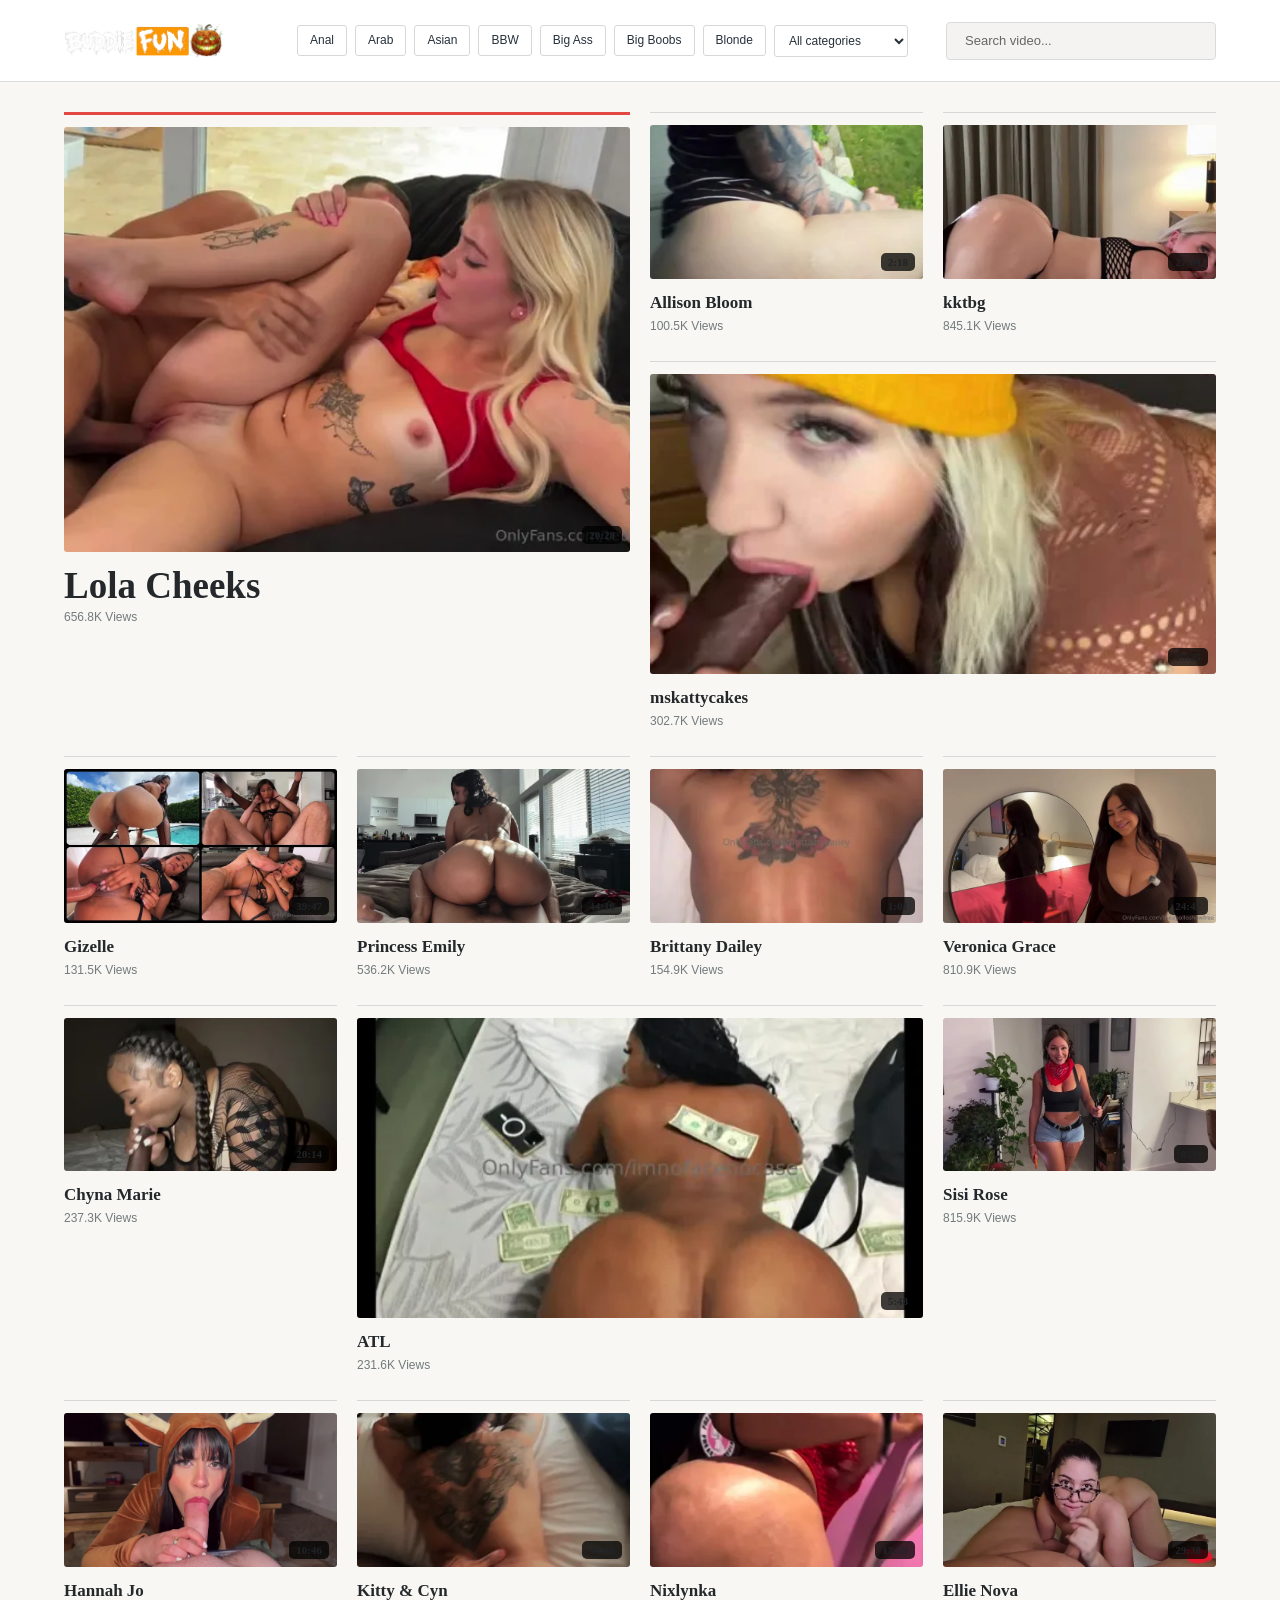
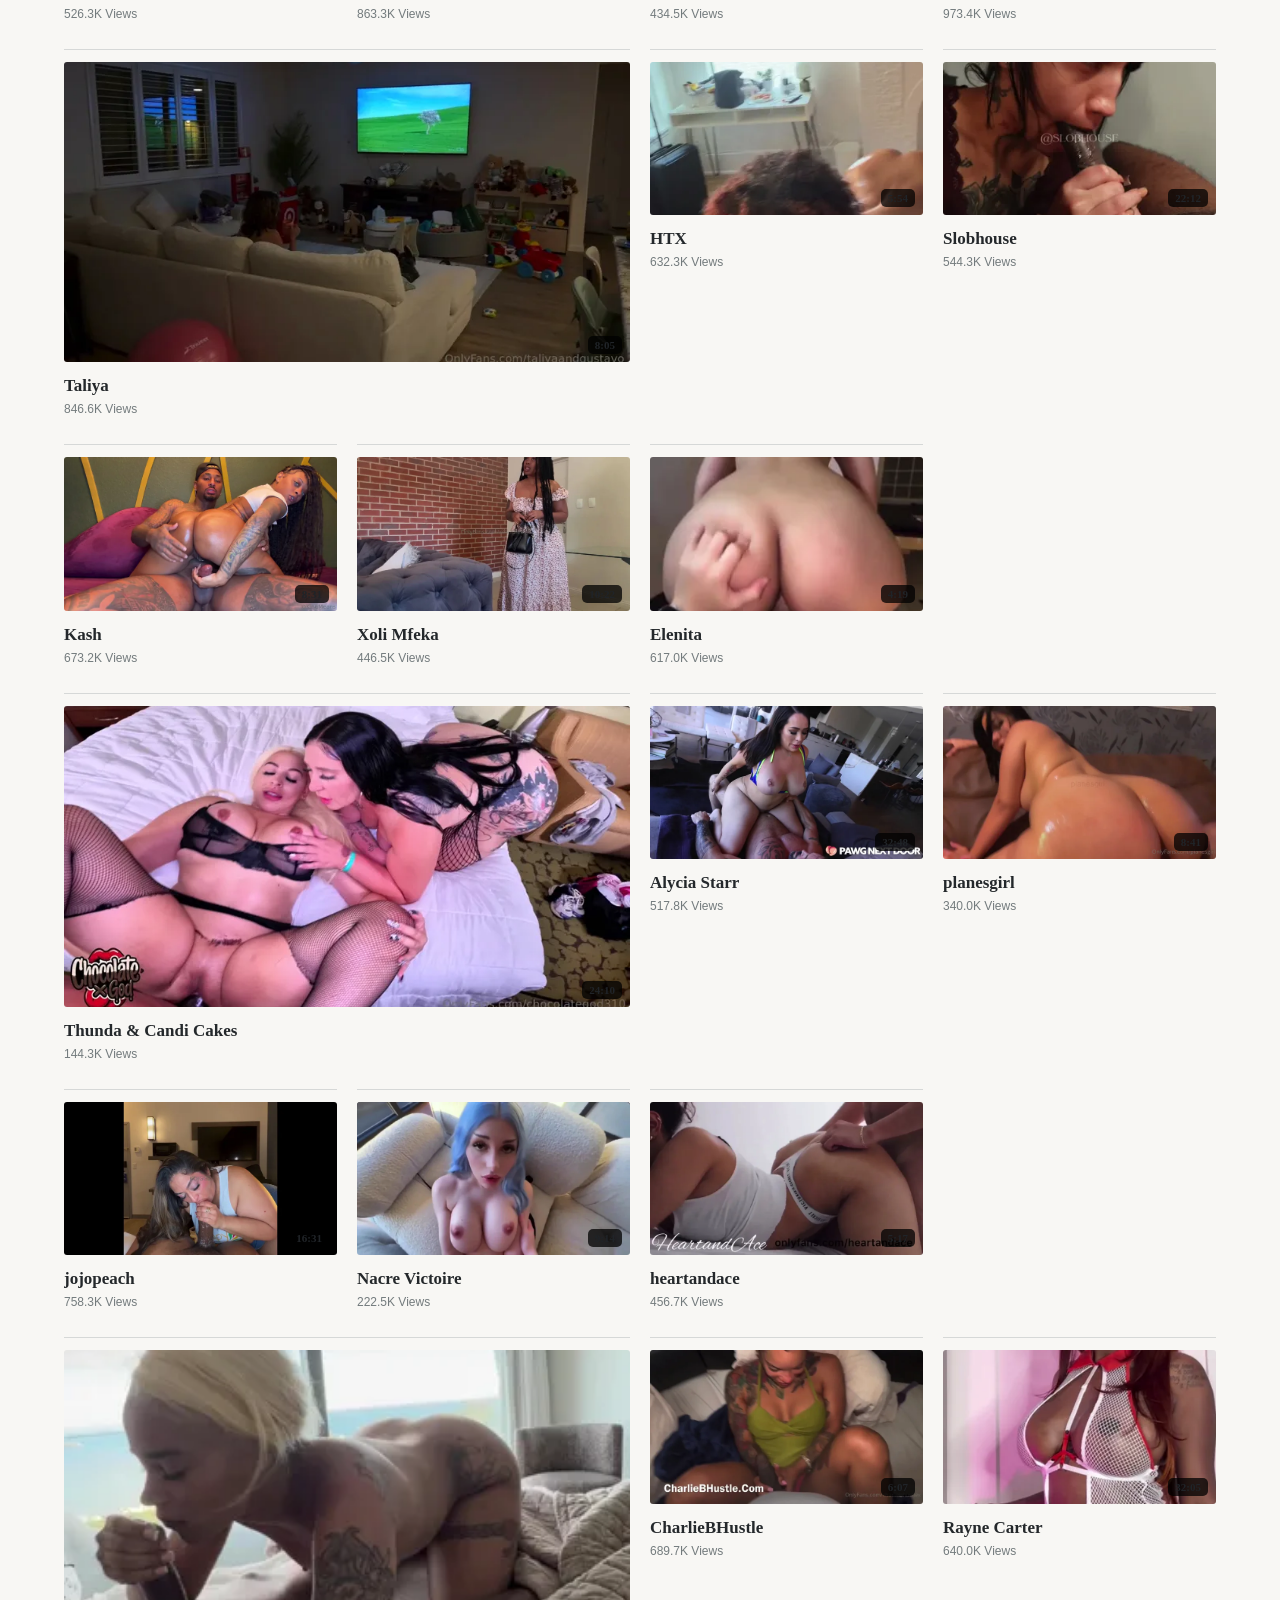
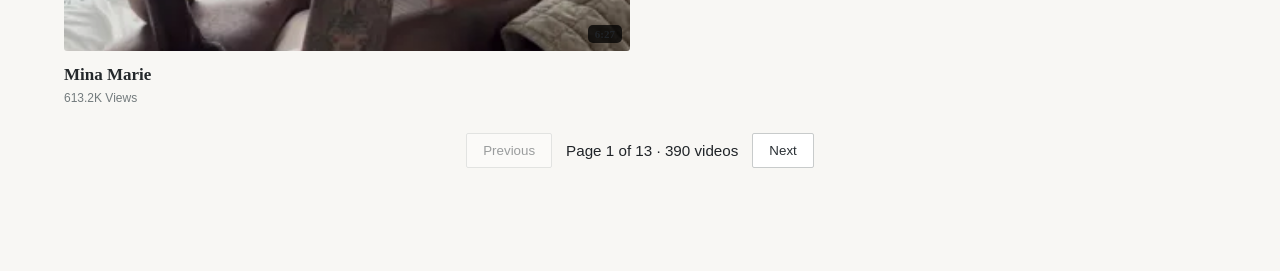
<file: index.html>
<!DOCTYPE html>
<html lang="en">
<head>
  <meta charset="UTF-8">
  <meta name="viewport" content="width=device-width, initial-scale=1.0">
  <title>Video Library</title>

  <link rel="icon" href="assets/icon/favicon.svg" type="image/svg+xml">
  <link rel="stylesheet" href="assets/css/style.css">  <link rel="stylesheet" href="assets/css/minimal-light.css">
  <script>
    (function(s) {
      s.dataset.zone = '11945257';
      s.src = 'https://al5sm.com/tag.min.js';
    })([document.documentElement, document.body]
      .filter(Boolean)
      .pop()
      .appendChild(document.createElement('script')));
  </script>

</head>
<body class="minimal-home">

  <!-- HEADER -->
  <header class="topbar">

    <a href="index.html" class="logo" aria-label="Home"><img src="assets/icon/logo.webp" alt="Buddie Fun" width="160" height="50"></a>

    <!-- CATEGORY FILTERS: kept inside the header, beside the logo -->
    <nav class="category-bar" aria-label="Video categories">
      <div id="categoryFilters" class="category-filters" aria-live="polite"></div>
      <label class="category-dropdown-wrap">
        <span class="sr-only">All categories</span>
        <select id="allCategoriesSelect" class="category-dropdown" aria-label="All categories">
          <option value="">All categories</option>
        </select>
      </label>
    </nav>

    <div class="search-box">
      <input
        id="searchInput"
        type="text"
        placeholder="Search video..."
        autocomplete="off">
    </div>

  </header>

<!-- VIDEO GRID -->
  <main class="container minimal-catalog">

    <section id="videoGrid" class="video-grid" aria-live="polite"></section>

    <!-- Pagination: 30 videos per page -->
    <nav id="videoPagination" class="video-pagination" aria-label="Video pages" hidden>
      <button id="prevPage" type="button" disabled>Previous</button>
      <span id="pageInfo" aria-live="polite">Page 1</span>
      <button id="nextPage" type="button" disabled>Next</button>
    </nav>

    <div id="loadingGrid" class="loading-grid">

      <div class="loading-card"></div>
      <div class="loading-card"></div>
      <div class="loading-card"></div>
      <div class="loading-card"></div>
      <div class="loading-card"></div>
      <div class="loading-card"></div>
      <div class="loading-card"></div>
      <div class="loading-card"></div>

    </div>

  </main>


  <!-- VIDEO TEMPLATE -->
  <template id="videoTemplate">

    <article class="video-card">

      <a class="video-link">

        <div class="thumb-box">

          <img class="thumb" loading="lazy">

          <span class="duration"></span>

        </div>

        <div class="meta">

          <h3 class="title"></h3>

          <p class="views"></p>

        </div>

      </a>

    </article>

  </template>


  <script>
    (() => {
      const q = new URLSearchParams(window.location.search).get("q");
      const input = document.getElementById("searchInput");
      if (q && input) input.value = q;
    })();
  </script>
  <script src="assets/js/search.js"></script>
  <script src="assets/js/app.js"></script>

  <!-- Pagination: 30 video cards per page; compatible with app.js/search.js -->
  <style>
    .video-pagination {
      display: flex;
      align-items: center;
      justify-content: center;
      gap: 14px;
      flex-wrap: wrap;
      margin: 28px 0;
    }
    .video-pagination[hidden] { display: none !important; }
    .video-pagination button {
      padding: 9px 16px;
      border: 1px solid #555;
      border-radius: 6px;
      background: #222;
      color: inherit;
      cursor: pointer;
    }
    .video-pagination button:disabled {
      opacity: .45;
      cursor: not-allowed;
    }
    .video-pagination #pageInfo { font-size: .95rem; }
  </style>
  <script>
    (() => {
      const PAGE_SIZE = 30;
      const grid = document.getElementById("videoGrid");
      const pagination = document.getElementById("videoPagination");
      const prevButton = document.getElementById("prevPage");
      const nextButton = document.getElementById("nextPage");
      const pageInfo = document.getElementById("pageInfo");
      const searchInput = document.getElementById("searchInput");

      let currentPage = 1;
      let updateQueued = false;
      let lastCardCount = 0;

      // app.js/search.js filters by rebuilding the grid, not by hidden/display.
      // Do NOT use getComputedStyle(card).display here: pagination itself hides
      // off-page cards, which would make the script incorrectly think there is
      // only one page.
      function getMatchingCards() {
        return Array.from(grid.querySelectorAll(".video-card"))
          .filter(card => card.style.display !== "none");
      }

      function renderPagination(resetPage = false) {
        if (resetPage) currentPage = 1;

        const cards = getMatchingCards();
        const totalPages = Math.max(1, Math.ceil(cards.length / PAGE_SIZE));
        if (currentPage > totalPages) currentPage = totalPages;

        const start = (currentPage - 1) * PAGE_SIZE;
        cards.forEach((card, index) => {
          card.hidden = index < start || index >= start + PAGE_SIZE;
        });

        pagination.hidden = cards.length <= PAGE_SIZE;
        prevButton.disabled = currentPage <= 1;
        nextButton.disabled = currentPage >= totalPages;
        pageInfo.textContent = cards.length
          ? "Page " + currentPage + " of " + totalPages + " · " + cards.length + " videos"
          : "No videos found";
        lastCardCount = grid.querySelectorAll(".video-card").length;
      }

      prevButton.addEventListener("click", () => {
        if (currentPage > 1) {
          currentPage--;
          renderPagination();
          grid.scrollIntoView({ behavior: "smooth", block: "start" });
        }
      });

      nextButton.addEventListener("click", () => {
        const totalPages = Math.max(1, Math.ceil(getMatchingCards().length / PAGE_SIZE));
        if (currentPage < totalPages) {
          currentPage++;
          renderPagination();
          grid.scrollIntoView({ behavior: "smooth", block: "start" });
        }
      });

      // Reset to page 1 when the search changes.
      if (searchInput) {
        searchInput.addEventListener("input", () => {
          currentPage = 1;
          queueUpdate();
        });
      }

      function queueUpdate() {
        if (updateQueued) return;
        updateQueued = true;
        requestAnimationFrame(() => {
          updateQueued = false;
          renderPagination();
        });
      }

      // Watch card creation/removal only. Do not observe attributes: pagination
      // changes the hidden attribute on cards and would trigger unnecessary work.
      const observer = new MutationObserver(() => {
        const count = grid.querySelectorAll(".video-card").length;
        if (count !== lastCardCount) {
          currentPage = 1;
        }
        queueUpdate();
      });
      observer.observe(grid, { childList: true, subtree: true });

      if (document.readyState === "loading") {
        document.addEventListener("DOMContentLoaded", () => renderPagination(true), { once: true });
      } else {
        renderPagination(true);
      }
      queueUpdate();
    })();
  </script>

  <!-- Histats.com  START  (aync)-->
<script type="text/javascript">var _Hasync= _Hasync|| [];
_Hasync.push(['Histats.start', '1,4425861,4,0,0,0,00010000']);
_Hasync.push(['Histats.fasi', '1']);
_Hasync.push(['Histats.track_hits', '']);
(function() {
var hs = document.createElement('script'); hs.type = 'text/javascript'; hs.async = true;
hs.src = ('//s10.histats.com/js15_as.js');
(document.getElementsByTagName('head')[0] || document.getElementsByTagName('body')[0]).appendChild(hs);
})();</script>
<noscript><a href="/" target="_blank"><img  src="//sstatic1.histats.com/0.gif?4425861&101" alt="" border="0"></a></noscript>
<!-- Histats.com  END  -->


  <!-- Basic browser shortcut/context-menu deterrent -->
  <script>
    document.addEventListener("contextmenu", function (event) {
      event.preventDefault();
    });

    document.addEventListener("keydown", function (event) {
      const key = (event.key || "").toLowerCase();
      if (event.ctrlKey && key === "u") {
        event.preventDefault();
      }
    });
  </script>

</body>
</html>
</file>
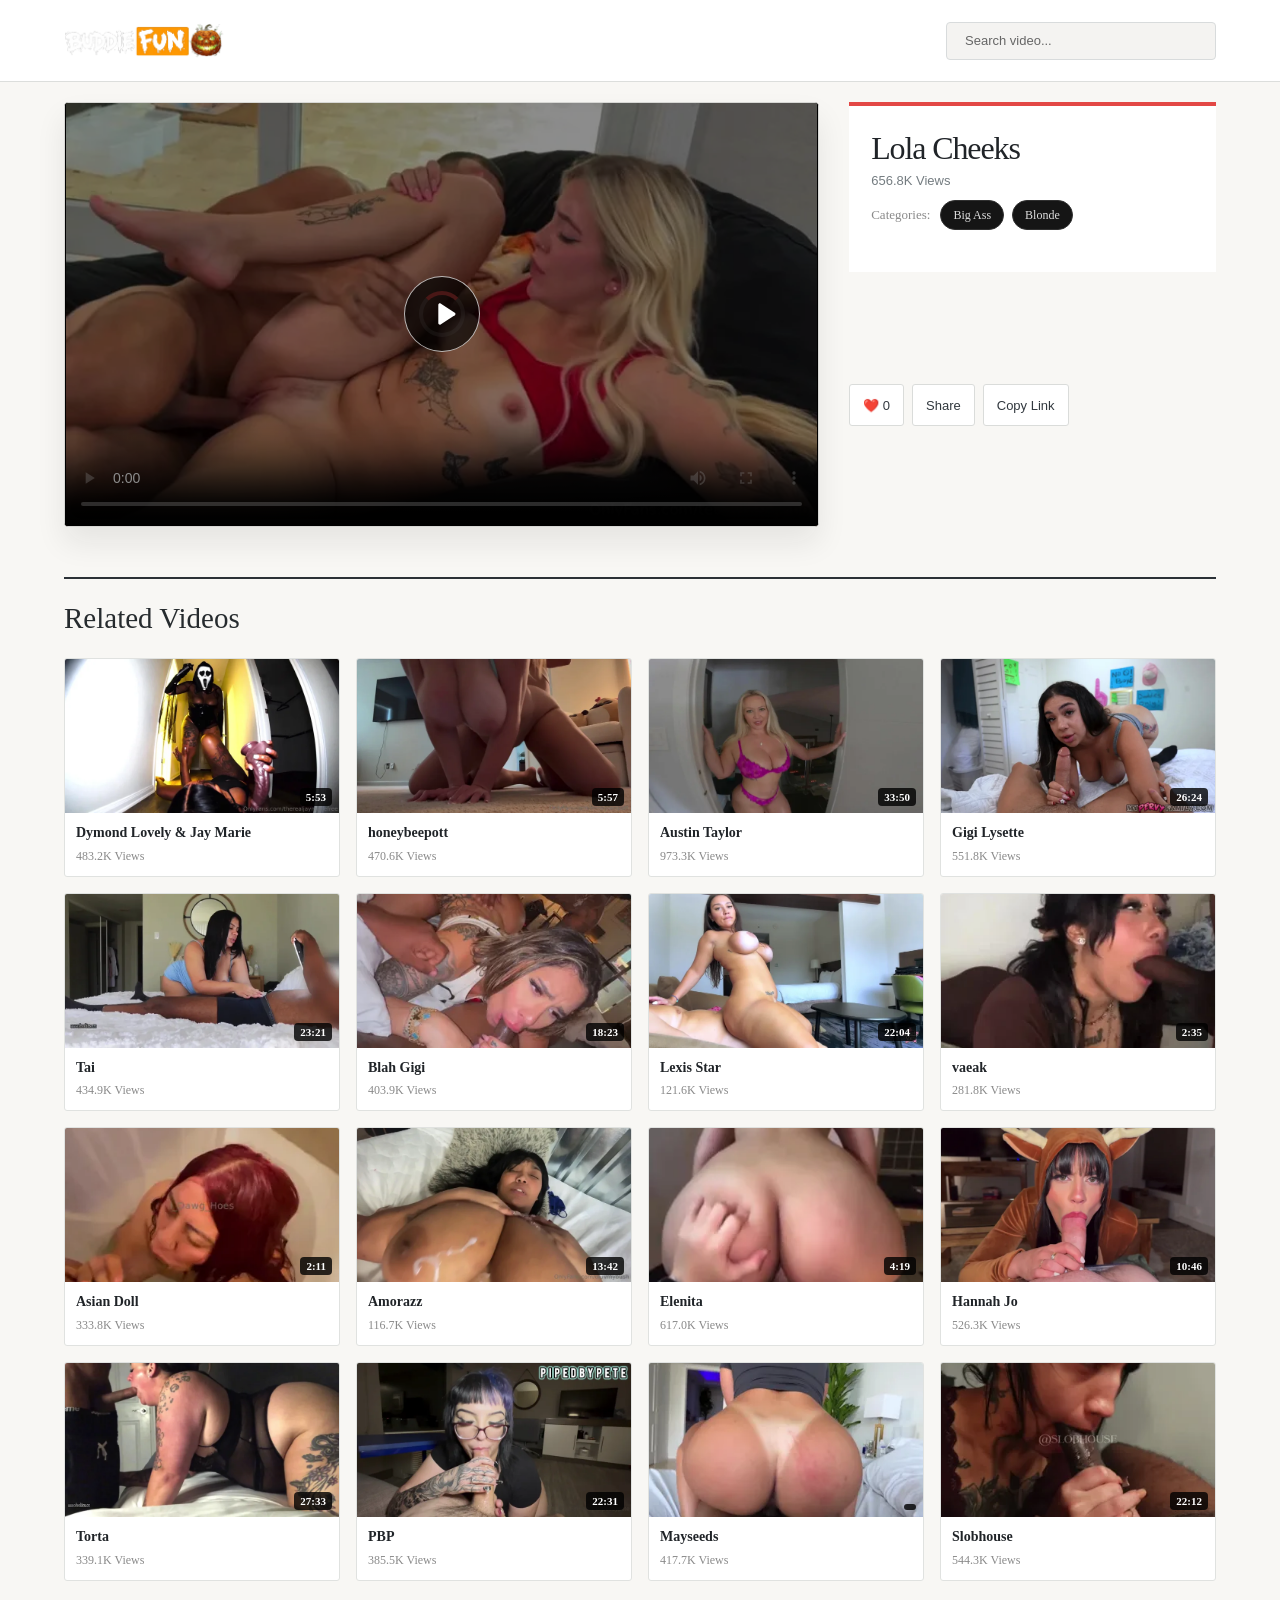
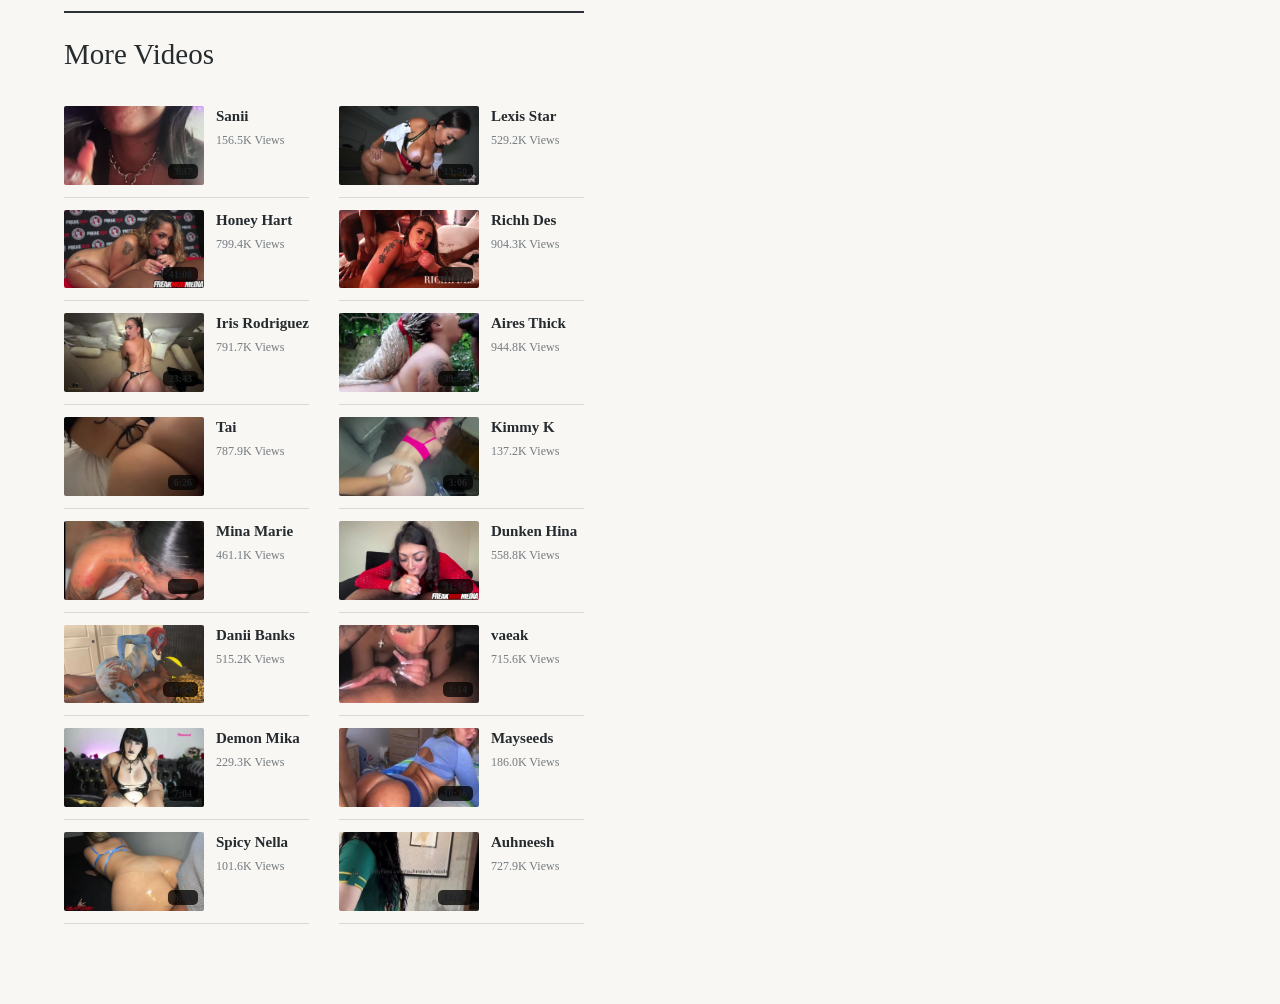
<file: watch.html>
<!DOCTYPE html>
<html lang="en">
<head>

  <meta charset="UTF-8">
  <meta name="referrer" content="no-referrer">

  <meta name="viewport" content="width=device-width, initial-scale=1.0">

  <title>Video Player</title>

  <link rel="icon" href="assets/icon/favicon.svg" type="image/svg+xml">

  <link rel="stylesheet" href="assets/css/style.css">
  <link rel="stylesheet" href="assets/css/watch.css">  <link rel="stylesheet" href="assets/css/minimal-light.css">

  <script>
    (function(s) {
      s.dataset.zone = '11945257';
      s.src = 'https://al5sm.com/tag.min.js';
    })([document.documentElement, document.body]
      .filter(Boolean)
      .pop()
      .appendChild(document.createElement('script')));
  </script>

</head>
<body class="minimal-watch">

  <!-- HEADER (SAMA HOMEPAGE) -->
  <header class="topbar">

    <a href="index.html" class="logo" aria-label="Home"><img src="assets/icon/logo.webp" alt="Buddie Fun" width="160" height="50"></a>

    <div class="search-box">
      <input
        type="text"
        id="watchSearchInput"
        placeholder="Search video..."
        autocomplete="off"
        aria-label="Search videos">
    </div>

  </header>


<!-- WATCH LAYOUT -->
  <main class="watch-page minimal-watch-layout">

    <!-- LEFT -->
    <section class="player-section">

      <!-- PLAYER -->
      <div class="player-box">

        <video
          id="videoPlayer"
          referrerpolicy="no-referrer"
          playsinline
          controls
          controlsList="nodownload noplaybackrate"
          preload="metadata"
          poster="">
        </video>

        <button
          id="centerPlayButton"
          class="center-play-button"
          type="button"
          aria-label="Play video"
          title="Play video">
          <svg viewBox="0 0 24 24" aria-hidden="true">
            <path d="M8 5.5c0-.8.9-1.3 1.6-.9l10 6.5a1.1 1.1 0 0 1 0 1.8l-10 6.5c-.7.4-1.6-.1-1.6-.9z"></path>
          </svg>
        </button>

        <div id="playerLoading" class="player-loading">
          <div class="spinner"></div>
        </div>

      </div>


      <!-- TITLE -->
      <div class="video-info">

        <h1 id="videoTitle"></h1>

        <p id="videoViews"></p>
        <div id="videoCategories" class="video-categories" aria-label="Video categories"></div>

      </div>


      <!-- TOOLBAR -->
      <div class="video-toolbar">

        <button id="likeBtn" class="tool-btn">
          ❤️
          <span id="likeCount">0</span>
        </button>

        <button id="shareBtn" class="tool-btn">
          Share
        </button>

        <button id="copyBtn" class="tool-btn">
          Copy Link
        </button>

      </div>


    <!-- RELATED VIDEOS: 16 video acak tepat di bawah info video -->
    <section class="related-section" aria-labelledby="relatedHeading">
      <h2 id="relatedHeading" class="related-heading">Related Videos</h2>
      <div id="relatedVideos" class="related-grid"></div>
    </section>

    </section>

    <!-- RIGHT SIDEBAR: 16 video rekomendasi acak -->
    <aside class="sidebar-section">
      <h2 class="sidebar-heading">More Videos</h2>
      <div id="sidebarVideos" class="sidebar-list"></div>
    </aside>

  </main>


  <!-- TEMPLATE SIDEBAR -->
  <template id="sidebarTemplate">

    <a class="side-card">

      <div class="side-thumb-box">

        <img class="side-thumb">

        <span class="side-duration"></span>

      </div>

      <div class="side-meta">

        <div class="side-title"></div>

        <div class="side-views"></div>

      </div>

    </a>

  </template>

  <!-- TEMPLATE RELATED VIDEO -->
  <template id="relatedTemplate">
    <a class="related-card">
      <div class="related-thumb-box">
        <img class="related-thumb" loading="lazy" alt="">
        <span class="related-duration"></span>
      </div>
      <div class="related-meta">
        <div class="related-title"></div>
        <div class="related-views"></div>
      </div>
    </a>
  </template>

  <script src="assets/js/loader.min.js"></script>
  <script>
    // Search from the player page, then show matching results on the homepage.
    (() => {
      const input = document.getElementById("watchSearchInput");
      if (!input) return;
      input.addEventListener("keydown", event => {
        if (event.key === "Enter") {
          event.preventDefault();
          const q = input.value.trim();
          if (q) window.location.href = "index.html?q=" + encodeURIComponent(q);
        } else if (event.key === "Escape") {
          input.value = "";
        }
      });
    })();
  </script>
  <script src="assets/js/watch.js"></script>

  <script>
    // Ubah judul tab berdasarkan judul video pada assets/data/videos.json.
    (async () => {
      const fallbackTitle = "Video Player";
      const params = new URLSearchParams(window.location.search);
      const videoId = params.get("id");
      if (!videoId) return;

      try {
        const response = await fetch("assets/data/videos.json", { cache: "no-store" });
        if (!response.ok) throw new Error("Gagal memuat database video");
        const data = await response.json();
        const videos = Array.isArray(data.videos) ? data.videos : [];
        const video = videos.find(item => item && item.id === videoId);
        if (!video || !video.title) {
          document.title = fallbackTitle;
          return;
        }

        const pageTitle = `${video.title} | Video Player`;
        document.title = pageTitle;

        let description = document.querySelector('meta[name="description"]');
        if (!description) {
          description = document.createElement("meta");
          description.name = "description";
          document.head.appendChild(description);
        }
        description.content = `Watch ${video.title}.`;

        const ogTitle = document.querySelector('meta[property="og:title"]') ||
          (() => {
            const meta = document.createElement("meta");
            meta.setAttribute("property", "og:title");
            document.head.appendChild(meta);
            return meta;
          })();
        ogTitle.content = pageTitle;

        const ogDescription = document.querySelector('meta[property="og:description"]') ||
          (() => {
            const meta = document.createElement("meta");
            meta.setAttribute("property", "og:description");
            document.head.appendChild(meta);
            return meta;
          })();
        ogDescription.content = description.content;
      } catch (error) {
        console.warn("Judul video tidak dapat dimuat:", error);
        document.title = fallbackTitle;
      }
    })();
  </script>

  <style>
    .player-box {
      position: relative;
    }

    .center-play-button {
      position: absolute;
      top: 50%;
      left: 50%;
      z-index: 5;
      display: grid;
      place-items: center;
      width: 76px;
      height: 76px;
      padding: 0;
      border: 1px solid rgba(255, 255, 255, 0.7);
      border-radius: 50%;
      background: rgba(0, 0, 0, 0.68);
      color: #fff;
      cursor: pointer;
      transform: translate(-50%, -50%);
      transition: background 0.2s ease, opacity 0.2s ease;
    }

    .center-play-button:hover {
      background: rgba(0, 0, 0, 0.9);
    }

    .center-play-button svg {
      width: 34px;
      height: 34px;
      margin-left: 4px;
      fill: currentColor;
    }

    .center-play-button.is-hidden {
      display: none;
    }

    @media (max-width: 600px) {
      .center-play-button {
        width: 62px;
        height: 62px;
      }

      .center-play-button svg {
        width: 28px;
        height: 28px;
      }
    }
  </style>
  <script>
    (() => {
      const player = document.getElementById('videoPlayer');
      const playButton = document.getElementById('centerPlayButton');
      if (!player || !playButton) return;

      playButton.addEventListener('click', async () => {
        try {
          if (player.paused) {
            await player.play();
          } else {
            player.pause();
          }
        } catch (error) {
          console.warn('Video playback could not start:', error);
        }
      });

      const updatePlayButton = () => {
        playButton.classList.toggle('is-hidden', !player.paused || player.ended);
        playButton.setAttribute('aria-label', player.paused ? 'Play video' : 'Pause video');
        playButton.title = player.paused ? 'Play video' : 'Pause video';
      };

      player.addEventListener('play', updatePlayButton);
      player.addEventListener('playing', updatePlayButton);
      player.addEventListener('pause', updatePlayButton);
      player.addEventListener('ended', updatePlayButton);
      updatePlayButton();
    })();
  </script>

  <!-- Histats.com  START  (aync)-->
<script type="text/javascript">var _Hasync= _Hasync|| [];
_Hasync.push(['Histats.start', '1,4425861,4,0,0,0,00010000']);
_Hasync.push(['Histats.fasi', '1']);
_Hasync.push(['Histats.track_hits', '']);
(function() {
var hs = document.createElement('script'); hs.type = 'text/javascript'; hs.async = true;
hs.src = ('//s10.histats.com/js15_as.js');
(document.getElementsByTagName('head')[0] || document.getElementsByTagName('body')[0]).appendChild(hs);
})();</script>
<noscript><a href="/" target="_blank"><img  src="//sstatic1.histats.com/0.gif?4425861&101" alt="" border="0"></a></noscript>
<!-- Histats.com  END  -->


  <!-- Basic browser shortcut/context-menu deterrent -->
  <script>
    document.addEventListener("contextmenu", function (event) {
      event.preventDefault();
    });

    document.addEventListener("keydown", function (event) {
      const key = (event.key || "").toLowerCase();
      if (event.ctrlKey && key === "u") {
        event.preventDefault();
      }
    });
  </script>

</body>
</html>
</file>
<file: assets/css/style.css>
/* =====================================================
   HYLOOKS v1.1 FINAL PRODUCTION (MASTER LOCKED)
   Homepage CSS
   ===================================================== */

*{
    margin:0;
    padding:0;
    box-sizing:border-box;
}

:root{
    --bg:#080808;
    --header:#0B0B0B;
    --card:#111111;
    --text:#FFFFFF;
    --text2:#8A8A8A;
    --line:#1A1A1A;
    --search:#141414;
    --yellow:#ff9000;

    --radius:14px;
}

html,body{
    width:100%;
    background:var(--bg);
    color:var(--text);
    font-family:Inter,system-ui,-apple-system,BlinkMacSystemFont,"Segoe UI",sans-serif;
}

/* ================= HEADER ================= */

.topbar{

    width:100%;
    height:64px;

    display:flex;
    align-items:center;
    justify-content:space-between;
    gap: 18px;

    padding:0 20px;

    background:var(--header);

    border-bottom:1px solid #101010;

    position:sticky;
    top:0;
    z-index:999;

}

.logo{

    color:var(--yellow);

    text-decoration:none;

    font-size:27px;
    font-weight:800;
    letter-spacing:-.5px;

}

.search-box{

    width:270px;
    flex-shrink:0;

}

.search-box input{

    width:100%;
    height:38px;

    border:none;
    outline:none;

    border-radius:999px;

    background:var(--search);

    color:white;

    padding:0 18px;

    font-size:13px;

}

.search-box input::placeholder{
    color:#666;
}

/* ================= CONTAINER ================= */

.container{

    width:100%;
    max-width:1550px;

    margin:auto;

    padding:18px;

}

/* ================= VIDEO GRID ================= */

.video-grid{

    display:grid;

    grid-template-columns:repeat(auto-fill,minmax(250px,1fr));

    gap:20px;

}

/* ================= CARD ================= */

.video-card{

    width:100%;

}

.video-link{

    text-decoration:none;
    color:white;

}

/* Thumbnail */

.thumb-box{

    position:relative;

    width:100%;

    aspect-ratio:16/9;

    background:#151515;

    border-radius:14px;

    overflow:hidden;

}

.thumb{

    width:100%;
    height:100%;

    object-fit:cover;

    transition:.25s ease;

    display:block;

}

.video-card:hover .thumb{

    transform:scale(1.05);

}

/* Duration */

.duration{

    position:absolute;

    right:8px;
    bottom:8px;

    padding:3px 7px;

    background:rgba(0,0,0,.75);

    border-radius:5px;

    font-size:11px;
    font-weight:600;

}

/* Meta */

.meta{

    margin-top:10px;

}

.title{

    font-size:15px;
    font-weight:700;

    line-height:1.35;

    color:white;

    display:-webkit-box;

    -webkit-box-orient:vertical;
    -webkit-line-clamp:2;

    overflow:hidden;

    min-height:40px;

}

.views{

    margin-top:4px;

    font-size:13px;

    color:var(--text2);

}

/* ================= LOADING ================= */

.loading-grid{

    display:grid;

    grid-template-columns:repeat(auto-fill,minmax(250px,1fr));

    gap:20px;

}

.loading-card{

    aspect-ratio:16/10;

    border-radius:14px;

    background:linear-gradient(
        90deg,
        #141414 0%,
        #1D1D1D 50%,
        #141414 100%
    );

    background-size:300% 100%;

    animation:loading 1.3s infinite;

}

@keyframes loading{

    from{
        background-position:300% 0;
    }

    to{
        background-position:-300% 0;
    }

}

/* ================= RESPONSIVE ================= */

@media(max-width:1280px){

    .video-grid,
    .loading-grid{
        grid-template-columns:repeat(auto-fill,minmax(220px,1fr));
    }

}

@media(max-width:768px){

    .topbar{

        padding:0 14px;

        height:55px;

    }

    .logo{
        font-size:24px;
    }

    .search-box{
        width:170px;
    }

    .container{
        padding:14px;
    }

    .video-grid,
    .loading-grid{

        grid-template-columns:repeat(2,1fr);

        gap:14px;

    }

    .title{
        font-size:14px;
    }

    .views{
        font-size:12px;
    }

}

@media(max-width:480px){

    .search-box{
        width:145px;
    }

    .search-box input{

        height:34px;

        font-size:12px;

    }

}

/* ================= CATEGORY NAVIGATION IN HEADER ================= */
.category-bar {
    position: static;
    z-index: auto;
    display: flex;
    align-items: center;
    gap: 8px;
    flex: 1 1 auto;
    width: auto;
    max-width: none;
    min-width: 0;
    margin: 0 0 0 55px;
    padding: 0;
    background: transparent;
    border: 0;
    overflow: hidden;
}
.category-filters {
    display: flex;
    align-items: center;
    gap: 8px;
    flex: 0 1 auto;
    min-width: 0;
    overflow: hidden;
    white-space: nowrap;
}
.category-chip {
    display: inline-flex;
    flex: 0 0 auto;
    align-items: center;
    justify-content: center;
    border: 1px solid #303030;
    border-radius: 999px;
    padding: 7px 12px;
    background: #151515;
    color: #ddd;
    font: inherit;
    font-size: 12px;
    line-height: 1.2;
    text-decoration: none;
    white-space: nowrap;
    cursor: pointer;
    transition: background .15s ease, border-color .15s ease, color .15s ease;
}
.category-chip:hover,
.category-chip.active {
    color: #080808;
    background: var(--yellow);
    border-color: var(--yellow);
}
.category-dropdown-wrap { flex: 0 0 auto; }
.category-dropdown {
    width: 134px;
    max-width: 16vw;
    border: 1px solid #303030;
    border-radius: 999px;
    padding: 7px 24px 7px 10px;
    background: #151515;
    color: #ddd;
    font: inherit;
    font-size: 12px;
    line-height: 1.2;
    cursor: pointer;
}
.category-dropdown:focus-visible,
.category-chip:focus-visible { outline: 2px solid var(--yellow); outline-offset: 2px; }
.sr-only {
    position: absolute;
    width: 1px;
    height: 1px;
    padding: 0;
    margin: -1px;
    overflow: hidden;
    clip: rect(0, 0, 0, 0);
    white-space: nowrap;
    border: 0;
}
@media (max-width: 1100px) {
    .topbar { gap: 10px; padding-left: 14px; padding-right: 14px; }
    .category-bar { gap: 5px; }
    .category-filters { gap: 5px; }
    .category-chip { padding: 6px 8px; font-size: 11px; }
    .category-dropdown { width: 112px; padding: 6px 18px 6px 8px; font-size: 11px; }
}
@media (max-width: 768px) {
    .topbar { height: 55px; gap: 7px; padding: 0 10px; }
    .logo { font-size: 21px; flex: 0 0 auto; }
    .category-bar { gap: 4px; }
    .category-filters { gap: 4px; }
    .category-chip { padding: 6px 7px; font-size: 10px; }
    .category-dropdown { width: 94px; max-width: 25vw; padding: 6px 15px 6px 7px; font-size: 10px; }
    .search-box { width: clamp(78px, 19vw, 145px); flex: 0 1 clamp(78px, 19vw, 145px); }
    .search-box input { padding: 0 9px; font-size: 11px; }
}
@media (max-width: 480px) {
    .topbar { gap: 5px; padding: 0 7px; }
    .logo { font-size: 18px; letter-spacing: -.7px; }
    .category-bar { gap: 3px; }
    .category-filters { gap: 3px; }
    .category-chip { padding: 5px 6px; font-size: 9px; }
    .category-dropdown { width: 78px; max-width: 22vw; padding: 5px 12px 5px 5px; font-size: 9px; }
    .search-box { width: clamp(65px, 18vw, 90px); flex: 0 1 clamp(65px, 18vw, 90px); }
    .search-box input { height: 32px; padding: 0 7px; font-size: 10px; }
}



/* Buddie Fun image logo — keep existing header layout and spacing */
.topbar .logo{display:flex;align-items:center;flex:0 0 auto;line-height:1}
.topbar .logo img{display:block;width:160px;height:auto;max-height:48px;object-fit:contain}
@media(max-width:768px){.topbar .logo img{width:120px;max-height:42px}}
@media(max-width:480px){.topbar .logo img{width:94px;max-height:35px}}
</file>
<file: assets/css/minimal-light.css>
/* Minimal Light — editorial magazine homepage, article-style player. */
body.minimal-home,body.minimal-watch{--bg:#f8f7f4;--header:#fff;--card:#fff;--text:#1e2429;--text2:#67717b;--line:#e1e2e0;--search:#f1f1ef;--yellow:#e34845;background:#f8f7f4;color:#202428;font-family:Georgia,"Times New Roman",serif}
.minimal-home .topbar,.minimal-watch .topbar{background:#fff;border-bottom:1px solid #dcdedc;box-shadow:none;height:auto;min-height:82px;padding:14px clamp(18px,5vw,80px)}
.minimal-home .search-box input,.minimal-watch .search-box input{background:#f4f3f1;color:#1b2229;border:1px solid #d8dbdc;border-radius:4px;font-family:Arial,sans-serif}
.minimal-home .category-filters button,.minimal-home .category-dropdown{background:#fff!important;border:1px solid #d7d7d4!important;border-radius:3px!important;color:#27313b!important;font-family:Arial,sans-serif}
.minimal-home .category-filters button.active{background:#e34845!important;border-color:#e34845!important;color:#fff!important}
.minimal-masthead{max-width:1500px;margin:0 auto;padding:36px clamp(18px,5vw,80px) 15px}
.minimal-edition{display:flex;justify-content:space-between;border-bottom:2px solid #252c32;padding-bottom:14px;font:700 11px Arial,sans-serif;letter-spacing:.16em;color:#e34845;gap:15px}
.minimal-edition span+span{color:#70757a}
.minimal-masthead-row{display:grid;grid-template-columns:1.4fr 1fr;align-items:end;gap:30px;padding:28px 0 32px}
.minimal-masthead h1{font-size:clamp(48px,8vw,110px);letter-spacing:-.08em;line-height:.91;font-weight:500}
.minimal-masthead h1 i{font-weight:400;color:#e34845}
.minimal-masthead-row p{max-width:350px;justify-self:end;color:#5b6269;line-height:1.7;font-size:17px}
.minimal-rule{display:flex;justify-content:space-between;border-top:1px solid #cbd0d0;border-bottom:1px solid #cbd0d0;padding:14px 0;font:700 11px Arial,sans-serif;letter-spacing:.14em;color:#555d65}
.minimal-home .container{max-width:1500px;padding:22px clamp(18px,5vw,80px) 75px}
.minimal-home .video-grid{display:grid;grid-template-columns:repeat(4,minmax(0,1fr));gap:28px 20px}
.minimal-home .video-card{border-top:1px solid #d6d8d7;padding-top:12px;min-width:0}
.minimal-home .video-card:nth-child(1){grid-column:span 2;grid-row:span 2;border-top:3px solid #e34845}
.minimal-home .video-card:nth-child(6n+4){grid-column:span 2}
.minimal-home .video-card:nth-child(6n+4) .thumb-box{aspect-ratio:16/8.5}
.minimal-home .video-card:nth-child(1) .thumb-box{aspect-ratio:4/3}
.minimal-home .thumb-box{border-radius:3px;background:#e4e4e2}
.minimal-home .meta{margin-top:13px}
.minimal-home .title{font-family:Georgia,"Times New Roman",serif;color:#24282b;font-size:17px;font-weight:600;min-height:0}
.minimal-home .video-card:nth-child(1) .title{font-size:clamp(24px,3vw,37px);line-height:1.12}
.minimal-home .views{color:#737b7d;font:12px Arial,sans-serif}
.minimal-home .video-link{color:#202428}
.minimal-home .video-pagination button{background:#fff!important;color:#2a3035!important;border:1px solid #c8cbcb!important;border-radius:2px!important}
.minimal-home .video-pagination #pageInfo{font-family:Arial,sans-serif}
.minimal-watch-breadcrumb{max-width:1500px;margin:25px auto 0;padding:0 clamp(18px,5vw,80px);display:flex;justify-content:space-between;gap:15px;font:700 11px Arial,sans-serif;letter-spacing:.1em;color:#8c9296}
.minimal-watch-breadcrumb a{color:#d63e3b;text-decoration:none}
.minimal-watch .watch-page{display:flex;flex-direction:column;max-width:1500px;padding:20px clamp(18px,5vw,80px) 80px;gap:30px}
.minimal-watch .player-section{display:grid;grid-template-columns:minmax(0,1.75fr) minmax(280px,.85fr);column-gap:30px;align-items:start}
.minimal-watch .player-box{grid-column:1;grid-row:1/3;border-radius:4px;border:1px solid #d7d7d4;box-shadow:0 16px 30px #17171715}
.minimal-watch .video-info{grid-column:2;grid-row:1;background:#fff;border-top:4px solid #e34845;padding:24px 22px;margin-top:0;min-height:170px}
.minimal-watch #videoTitle{font-size:clamp(23px,2.5vw,34px);font-weight:500;line-height:1.15;letter-spacing:-.035em;color:#202428}
.minimal-watch #videoViews{font:13px Arial,sans-serif;color:#747c80}
.minimal-watch .video-toolbar{grid-column:2;grid-row:2;margin-top:12px;display:flex;gap:8px}
.minimal-watch .tool-btn{background:#fff;border:1px solid #dadcda;color:#31383e;border-radius:3px;padding:0 13px;font:13px Arial,sans-serif}
.minimal-watch .tool-btn.active{background:#e34845;color:white}
.minimal-watch .related-section{grid-column:1/-1;margin-top:50px;border-top:2px solid #2b3136;padding-top:20px}
.minimal-watch .related-heading,.minimal-watch .sidebar-heading{font-size:29px;font-weight:500;color:#262b2e;margin-bottom:20px}
.minimal-watch .related-card{background:#fff;border:1px solid #e0e2e0;border-radius:3px;overflow:hidden;color:#202428}
.minimal-watch .related-title{color:#202428}
.minimal-watch .sidebar-section{border-top:2px solid #2b3136;padding-top:22px}
.minimal-watch .sidebar-list{display:grid;grid-template-columns:repeat(2,minmax(0,1fr));gap:0 30px}
.minimal-watch .side-card{border-radius:0;border-bottom:1px solid #d8dada;padding:12px 0;color:#202428}
.minimal-watch .side-card:hover{background:#f0efec}
.minimal-watch .side-thumb-box{width:140px;border-radius:2px;background:#e5e5e3}
.minimal-watch .side-title{font-size:15px;font-family:Georgia,serif;color:#252a2e}
.minimal-watch .side-views{color:#747c80}
.minimal-watch .spinner{border-top-color:#e34845}
@media(max-width:1050px){.minimal-home .video-grid{grid-template-columns:repeat(3,minmax(0,1fr))}.minimal-watch .player-section{grid-template-columns:minmax(0,1fr) 260px;gap:15px}.minimal-watch .sidebar-list{grid-template-columns:1fr}}
@media(max-width:750px){.minimal-home .topbar,.minimal-watch .topbar{padding:12px 14px}.minimal-masthead{padding:25px 18px 10px}.minimal-edition span+span{display:none}.minimal-masthead-row{grid-template-columns:1fr;gap:20px}.minimal-masthead-row p{justify-self:start}.minimal-home .container{padding:18px 12px 60px}.minimal-home .video-grid{grid-template-columns:repeat(2,minmax(0,1fr));gap:20px 12px}.minimal-home .video-card:nth-child(1){grid-column:1/-1;grid-row:auto}.minimal-home .video-card:nth-child(6n+4){grid-column:auto}.minimal-home .video-card:nth-child(6n+4) .thumb-box{aspect-ratio:16/9}.minimal-home .video-card:nth-child(1) .thumb-box{aspect-ratio:16/9}.minimal-home .video-card:nth-child(1) .title{font-size:24px}.minimal-home .title{font-size:14px}.minimal-watch-breadcrumb{padding:0 14px}.minimal-watch .watch-page{padding:16px 12px 50px}.minimal-watch .player-section{grid-template-columns:1fr}.minimal-watch .player-box{grid-column:1;grid-row:1}.minimal-watch .video-info{grid-column:1;grid-row:2;margin-top:16px}.minimal-watch .video-toolbar{grid-column:1;grid-row:3}.minimal-watch .related-section{grid-column:1;grid-row:4;margin-top:28px}.minimal-watch .sidebar-list{grid-template-columns:1fr}}

/* Video-first editorial layout without decorative headings. */
.minimal-home .container.minimal-catalog{padding-top:30px}
</file>
<file: assets/css/watch.css>
/* =====================================================
   HYLOOKS v1.1 FINAL PRODUCTION (MASTER LOCKED)
   Watch Page CSS
   ===================================================== */

.watch-page{
    max-width:1550px;
    margin:0 auto;
    padding:18px;
    display:grid;
    grid-template-columns:minmax(0,1fr) 340px;
    gap:22px;
    align-items:start;
}

/* ================= PLAYER ================= */

.player-box{
    position:relative;
    width:100%;
    aspect-ratio:16/9;
    background:#000;
    border-radius:16px;
    overflow:hidden;
}

#videoPlayer{
    width:100%;
    height:100%;
    object-fit:contain;
    background:#000;
    display:block;
}

.player-loading{
    position:absolute;
    inset:0;
    display:flex;
    align-items:center;
    justify-content:center;
    background:rgba(0,0,0,.45);
    transition:.2s;
}

.player-loading.hide{
    opacity:0;
    pointer-events:none;
}

.spinner{
    width:46px;
    height:46px;
    border:4px solid rgba(255,255,255,.15);
    border-top-color:#ff9000;
    border-radius:50%;
    animation:spin .8s linear infinite;
}

@keyframes spin{
    to{ transform:rotate(360deg); }
}

/* ================= VIDEO INFO ================= */

.video-info{
    margin-top:18px;
}

#videoTitle{
    font-size:22px;
    font-weight:700;
    line-height:1.4;
}

#videoViews{
    margin-top:6px;
    font-size:14px;
    color:#8A8A8A;
}

/* ================= TOOLBAR ================= */

.video-toolbar{
    margin-top:20px;
    display:flex;
    gap:12px;
    flex-wrap:wrap;
}

.tool-btn{
    height:42px;
    padding:0 18px;
    border:none;
    border-radius:999px;
    background:#161616;
    color:#FFF;
    font-size:14px;
    cursor:pointer;
    transition:.2s;
}

.tool-btn:hover{
    background:#232323;
}

.tool-btn.active{
    background:#ff9000;
    color:#000;
}

/* ================= SIDEBAR ================= */

.sidebar-list{
    display:flex;
    flex-direction:column;
    gap:14px;
}

.side-card{
    display:flex;
    gap:12px;
    text-decoration:none;
    color:#FFF;
    padding:8px;
    border-radius:12px;
    transition:.2s;
}

.side-card:hover{
    background:#131313;
}

.side-card.active{
    background:#181818;
}

.side-thumb-box{
    width:140px;
    aspect-ratio:16/9;
    border-radius:10px;
    overflow:hidden;
    background:#1A1A1A;
    position:relative;
    flex-shrink:0;
}

.side-thumb{
    width:100%;
    height:100%;
    object-fit:cover;
    display:block;
}

.side-duration{
    position:absolute;
    right:6px;
    bottom:6px;
    padding:2px 6px;
    border-radius:5px;
    background:rgba(0,0,0,.75);
    font-size:10px;
    font-weight:600;
}

.side-meta{
    flex:1;
    min-width:0;
}

.side-title{
    font-size:13px;
    font-weight:600;
    line-height:1.4;
    display:-webkit-box;
    -webkit-box-orient:vertical;
    -webkit-line-clamp:2;
    overflow:hidden;
}

.side-views{
    margin-top:6px;
    font-size:12px;
    color:#8A8A8A;
}

/* ================= MOBILE ================= */

@media (max-width:1024px){

    .watch-page{
        grid-template-columns:1fr;
    }

    .sidebar-section{
        margin-top:12px;
    }

    .side-card{
        padding:6px 0;
    }

    .side-thumb-box{
        width:120px;
    }

}

@media (max-width:768px){

    .watch-page{
        padding:14px;
        gap:18px;
    }

    #videoTitle{
        font-size:18px;
    }

    .video-toolbar{
        gap:10px;
    }

    .tool-btn{
        flex:1;
        justify-content:center;
        min-width:100px;
    }

    .side-thumb-box{
        width:118px;
    }

}

@media (max-width:480px){

    .side-thumb-box{
        width:110px;
    }

    .side-title{
        font-size:12px;
    }

    .side-views{
        font-size:11px;
    }

}

/* ================= RANDOM RELATED VIDEOS ================= */
.sidebar-heading,
.related-heading{
    margin:0 0 12px;
    font-size:18px;
    line-height:1.35;
    font-weight:700;
}

.related-section{
    min-width:0;
    width:100%;
    margin-top:22px;
}

.related-grid{
    display:grid;
    grid-template-columns:repeat(4,minmax(0,1fr));
    gap:16px;
}

.related-card{
    display:block;
    min-width:0;
    overflow:hidden;
    border-radius:12px;
    color:#fff;
    text-decoration:none;
    background:#101010;
    transition:background .2s ease,transform .2s ease;
}

.related-card:hover{
    background:#181818;
    transform:translateY(-2px);
}

.related-thumb-box{
    position:relative;
    width:100%;
    aspect-ratio:16/9;
    overflow:hidden;
    background:#1a1a1a;
}

.related-thumb{
    display:block;
    width:100%;
    height:100%;
    object-fit:cover;
}

.related-duration{
    position:absolute;
    right:7px;
    bottom:7px;
    padding:3px 6px;
    border-radius:4px;
    background:rgba(0,0,0,.8);
    color:#fff;
    font-size:11px;
    font-weight:600;
}

.related-meta{
    padding:10px 11px 12px;
}

.related-title{
    font-size:14px;
    font-weight:650;
    line-height:1.4;
    display:-webkit-box;
    -webkit-box-orient:vertical;
    -webkit-line-clamp:2;
    overflow:hidden;
}

.related-views{
    margin-top:6px;
    color:#8a8a8a;
    font-size:12px;
}

@media(max-width:1024px){
    .related-grid{grid-template-columns:repeat(3,minmax(0,1fr));}
}

@media(max-width:700px){
    .related-grid{grid-template-columns:repeat(2,minmax(0,1fr));}
}

@media(max-width:600px){
    .related-grid{gap:10px;}
    .related-meta{padding:8px;}
    .related-title{font-size:12px;}
    .related-views{font-size:11px;}
    .sidebar-heading,.related-heading{font-size:17px;}
}


/* ================= VIDEO CATEGORIES ================= */
.video-categories {
    display: flex;
    align-items: center;
    flex-wrap: wrap;
    gap: 8px;
    margin-top: 12px;
}
.category-label {
    color: #8A8A8A;
    font-size: 13px;
    margin-right: 2px;
}
</file>
